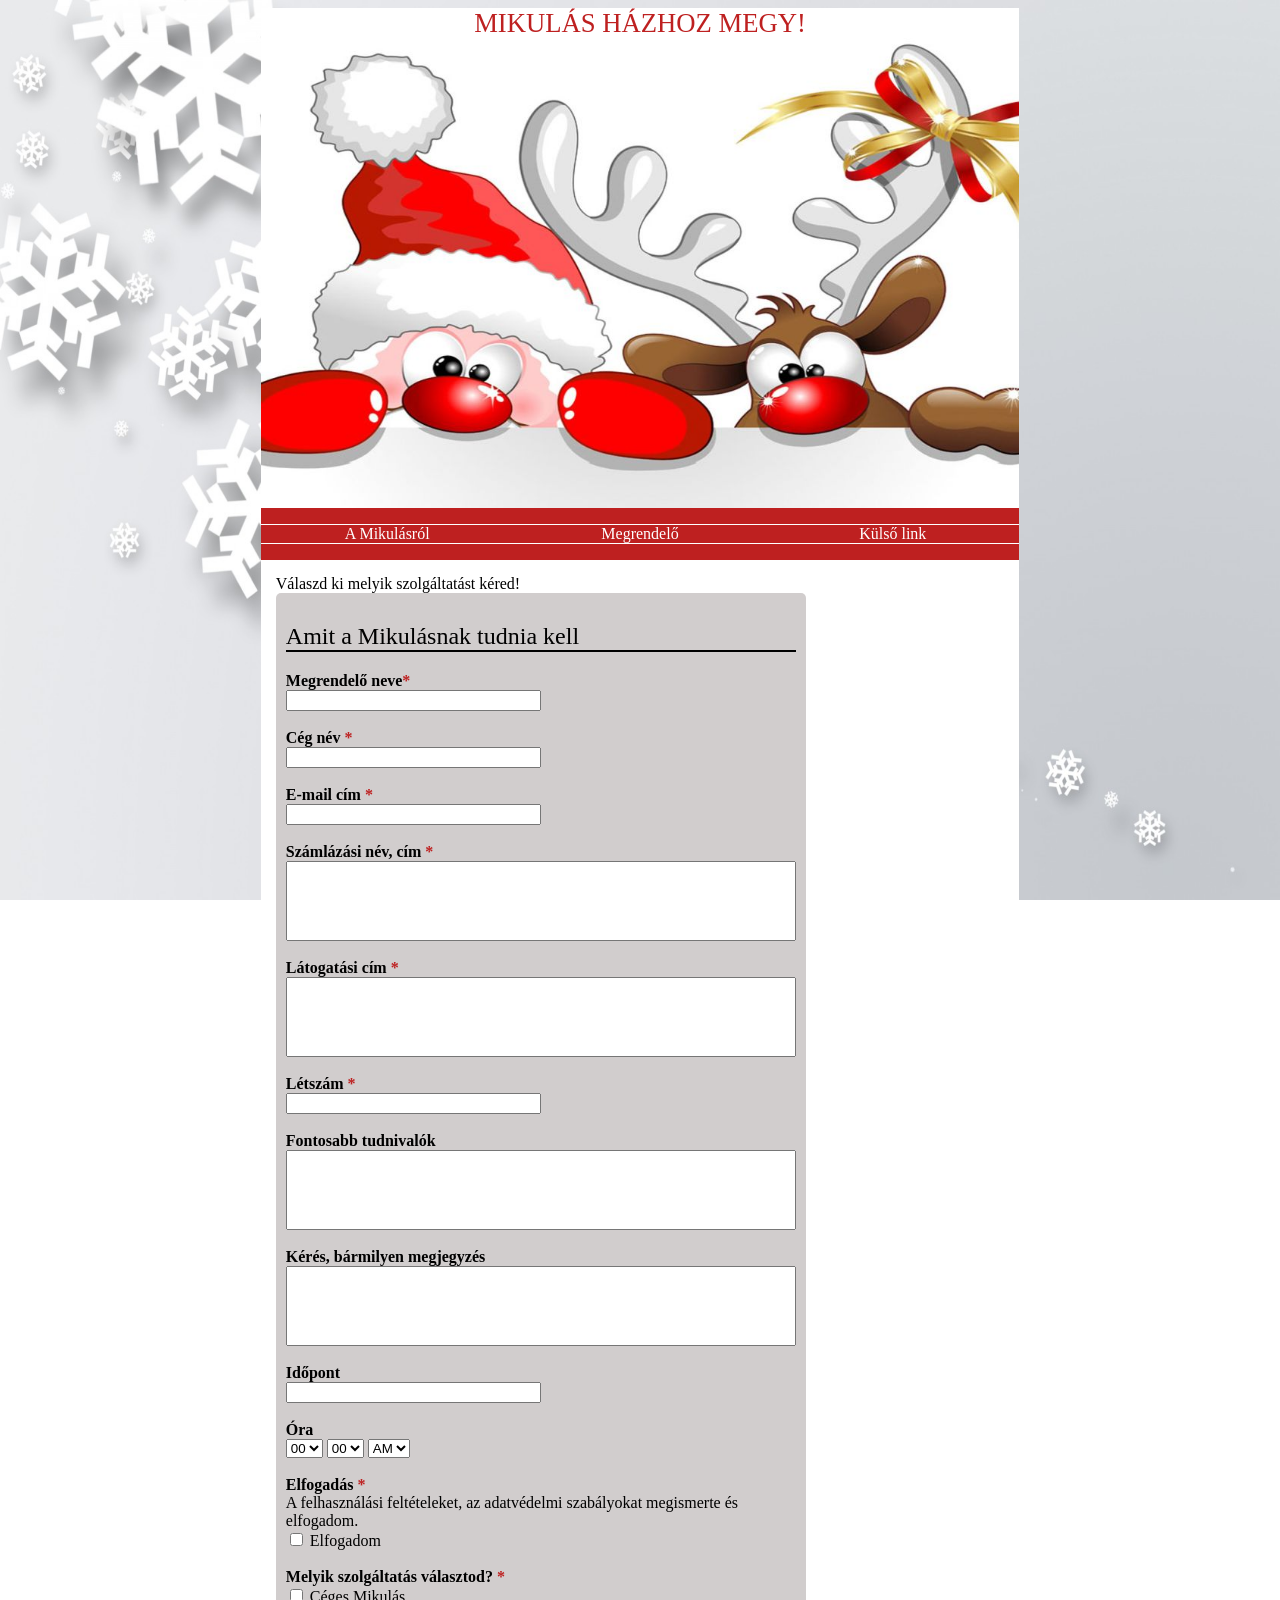
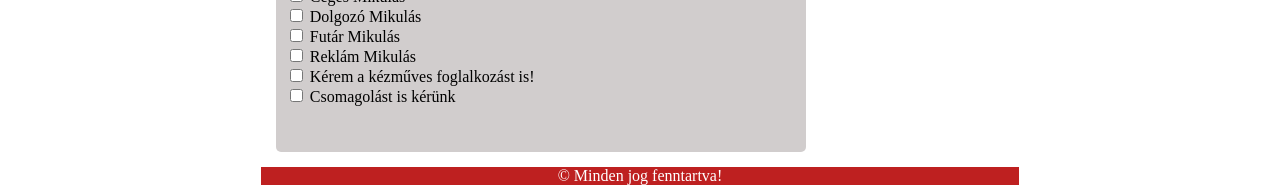
<file: megrendelo.html>
<!DOCTYPE html>
<html lang="hu">
  <head>
    <meta charset="UTF-8" />
    <meta http-equiv="X-UA-Compatible" content="IE=edge" />
    <meta name="viewport" content="width=device-width, initial-scale=1.0" />
    <meta name="description" content="Űrlapok használata" />
    <meta name="keywords" content="űrlap" />
    <link rel="stylesheet" href="style.css" />
    <title>Simon Elizabeth</title>
  </head>
  <body>
    <main>
      <header>Mikulás házhoz megy!</header>
      <nav>
        <ul>
          <li><a href="index.html">A Mikulásról</a></li>
          <li><a href="megrendelo.html">Megrendelő</a></li>
          <li><a href="https://www.google.com/"target="_blank">Külső link</a></li>
        </ul>
      </nav>
      <article>
        Válaszd ki melyik szolgáltatást kéred!
        <div class="container">
          <h2>Amit a Mikulásnak tudnia kell</h2>
          <form action="/action_page.php" method="post">
            <label for="mnev"><a class="felkover">Megrendelő neve</a><a class="piros">*</a> </label>
            <br />
            <input type="text" id="mnev" name="mnev" /><br />
            <br />
            <label for="cnev"><a class="felkover">Cég név </a><a class="piros">*</a></label
            ><br />
            <input type="text" id="cnev" name="cnev" /><br />
            <br />
            <label for="mail"><a class="felkover">E-mail cím  </a><a class="piros">*</a></label
            ><br />
            <input type="text" id="mail" name="mail" /><br />
            <br />
            <label for="szcim"><a class="felkover">Számlázási név, cím  </a><a class="piros">*</a> </label>
            <br />
            <input type="info" id="szcim" name="szcim" /><br />
            <br />
            <label for="lcim"><a class="felkover">Látogatási cím  </a><a class="piros">*</a> </label
            ><br />
            <input type="info" id="lcim" name="lcim" /><br />
            <br />
            <label for="letszam"><a class="felkover">Létszám  </a><a class="piros">*</a> </label
            ><br />
            <input type="text" id="letszam" name="letszam" /><br />
            <br />
            <label for="ftudni"><a class="felkover">Fontosabb tudnivalók</a></label><br />
            <input type="info" id="ftudni" name="ftudni" /><br />
            <br />
            <label for="keres"><a class="felkover">Kérés, bármilyen megjegyzés</a></label><br />
            <input type="info" id="keres" name="keres" /><br />
            <br />
            <label for="ido"><a class="felkover">Időpont</a></label><br />
            <input type="text" id="ido" name="ido" /><br />
            <br />
            <label for="time"><a class="felkover">Óra</a></label><br />
            <select id="time" name="HH">
              <option value="00">00</option>
              <option value="01">01</option>
              <option value="02">02</option>
              <option value="03">03</option>
              <option value="04">04</option>
              <option value="05">05</option>
              <option value="06">06</option>
              <option value="07">07</option>
              <option value="08">08</option>
              <option value="09">09</option>
              <option value="10">10</option>
              <option value="11">11</option>
              <option value="12">12</option>
            </select>
            <select id="time" name="MM">
              <option value="00">00</option>
              <option value="15">15</option>
              <option value="30">30</option>
              <option value="45">45</option>
            </select>
            <select id="time" name="AMPM">
              <option value="AM">AM</option>
              <option value="PM">PM</option></select
            ><br />
            <br />
            <label for="elfog"><a class="felkover">Elfogadás  </a><a class="piros">*</a></label
            ><br />
            A felhasználási feltételeket, az adatvédelmi szabályokat megismerte
            és elfogadom.<br />
            <div class="valaszt">
              <input type="checkbox" id="elfog" name="nem" value="elfog" />
              <label for="elfog">Elfogadom</label><br />
              <br />
            </div>
            <label for="szolg"><a class="felkover">Melyik szolgáltatás választod?  </a><a class="piros">*</a></label
            ><br />
            <div class="valaszt">
              <input
                type="checkbox"
                id="cm"
                name="fav_language"
                value="Céges Mikulás"
              />
              <label for="cm">Céges Mikulás</label><br />
              <input
                type="checkbox"
                id="dm"
                name="fav_language"
                value="Dolgozó Mikulás"
              />
              <label for="dm">Dolgozó Mikulás</label><br />
              <input
                type="checkbox"
                id="fm"
                name="fav_language"
                value="Futár Mikulás"
              />
              <label for="fm">Futár Mikulás</label><br />
              <input
                type="checkbox"
                id="rm"
                name="fav_language"
                value="Reklám Mikulás"
              />
              <label for="rm">Reklám Mikulás</label><br />
              <input
                type="checkbox"
                id="kkf"
                name="fav_language"
                value="Kérem a kézműves foglalkozást is!"
              />
              <label for="kkf">Kérem a kézműves foglalkozást is!</label><br />
              <input
                type="checkbox"
                id="csk"
                name="fav_language"
                value="Csomagolást is kérünk"
              />
              <label for="csk">Csomagolást is kérünk</label><br />
              <br />
              <br />
            </div>
          </form>
        </div>
      </article>
      <footer>© Minden jog fenntartva!</footer>
    </main>
  </body>
</html>
</file>
<file: style.css>
html {
    background-image: url('hatter.jpg');
    background-repeat: no-repeat;
    background-attachment: fixed;
    background-size: 100% 100%;
}

main{
    width: 60%;
    margin: 0 auto;
    display: grid;
    grid-column: 1fr;
    grid-template-areas:
        "h"
        "n"
        "ar"
        "f";    
}

header {
    grid-area: h;
    font-size: 20pt;
    text-transform: uppercase;
    color: rgb(190, 32, 32);
    font-family: 'Syne Tactile', cursive;
    text-align: center;
    background-image: url('szgy_klub_mikulas_bekes_kezdo_20171215.jpg');
    background-repeat: no-repeat;
    background-size: cover;
    height: 500px;
}

nav {
    grid-area: n;
    background: rgb(190, 32, 32);
}


article {
    grid-area: ar;
    background: white;
    padding: 15px;
}
h2 {
    font-weight: normal;
    border-bottom: 2px solid 
}

.container {
    width: 70%;
    border-radius: 5px;
    background-color: rgb(209, 205, 205);
    padding: 10px;
}

input[type=text] {
    width: 50%;
    box-sizing: border-box;
}

a.piros{
    font-weight: bold;
    color: rgb(190, 32, 32);
}
a.felkover {
    font-weight: bold;
  }


input[type=info] {
    width: 100%;
    height: 60pt;
    box-sizing: border-box;
}

footer {
    grid-area: f;
    background: rgb(190, 32, 32);
    color: white;
    text-align: center;
}

nav li{
    list-style-type: none;
    border-top: 1px solid white;
    border-bottom: 1px solid white;  
    
}
nav ul{
    padding-left: 0%;
    display: grid;
    grid-template-columns: 1fr 1fr 1fr;
}

nav a{
    text-decoration: none;
    display: block;
    text-align: center;
    border-radius: 100px;
    color: white;
}


@media screen and (max-width: 500px){
    main {
        width: 100%;
        display: grid;
        grid-column: 1fr;
        grid-template-areas:
            "h"
            "n"
            "ar"
            "f";    
    }
    

    nav ul{
        display: grid;
        grid-template-columns: 1fr;
    }
    header {
        height: 250px;
    }
    .container {
        width: 95%;
        border-radius: 5px;
        background-color: rgb(209, 205, 205);
        padding: 10px;
    }
}
</file>
